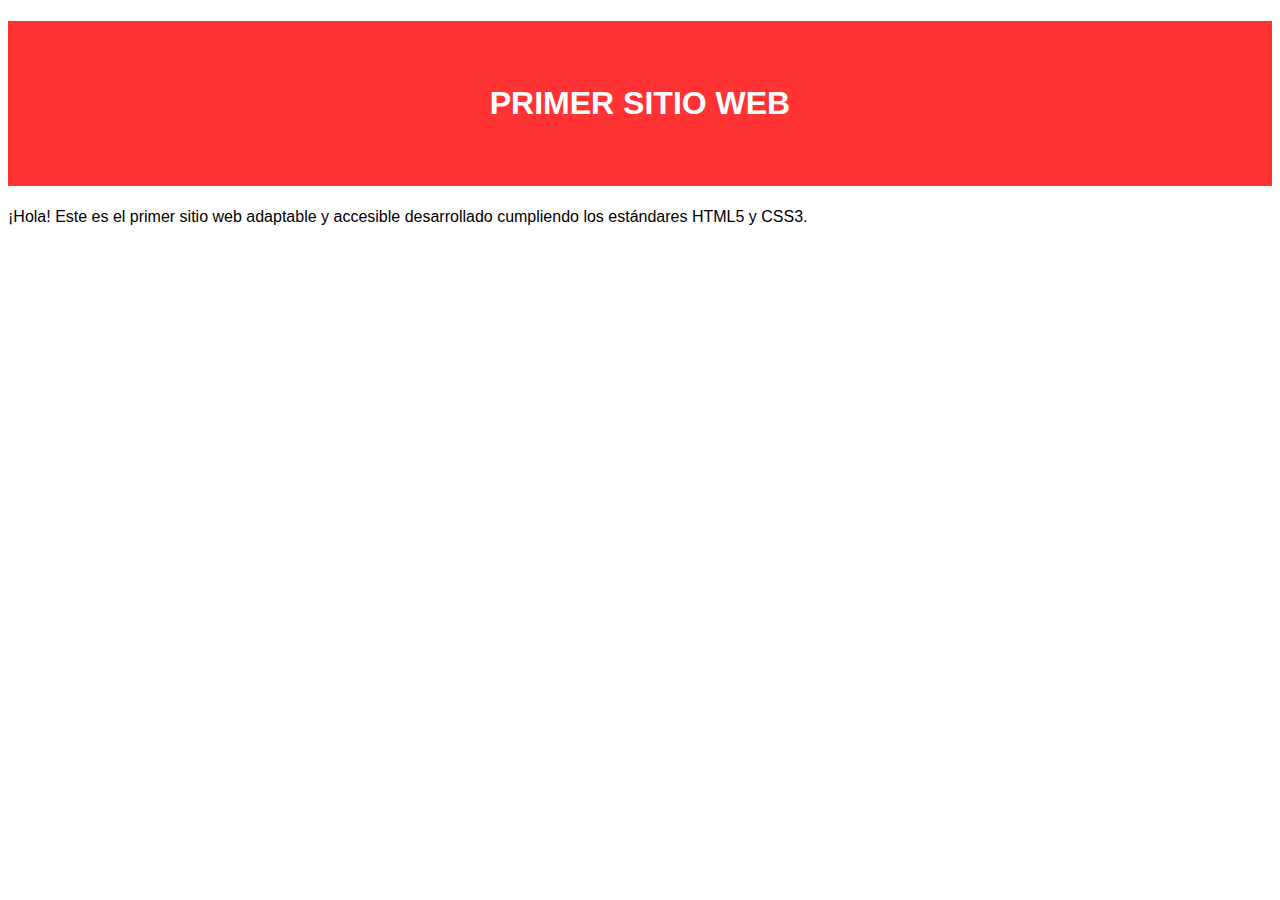
<file: index.html>
<!DOCTYPE HTML>

<html lang="es">
<head>
    <!-- Datos que describen el documento -->
    <meta charset="UTF-8" />
    <title>SEW</title>
    <link rel="stylesheet" type="text/css" href="estilo.css"/> 
</head>

<body>
    <!-- Datos con el contenidos que aparece en el navegador -->
    <h1>Primer sitio web</h1>
    <p>¡Hola! Este es el primer sitio web adaptable y accesible desarrollado cumpliendo los estándares HTML5 y CSS3. </p>
</body>
</html>
</file>
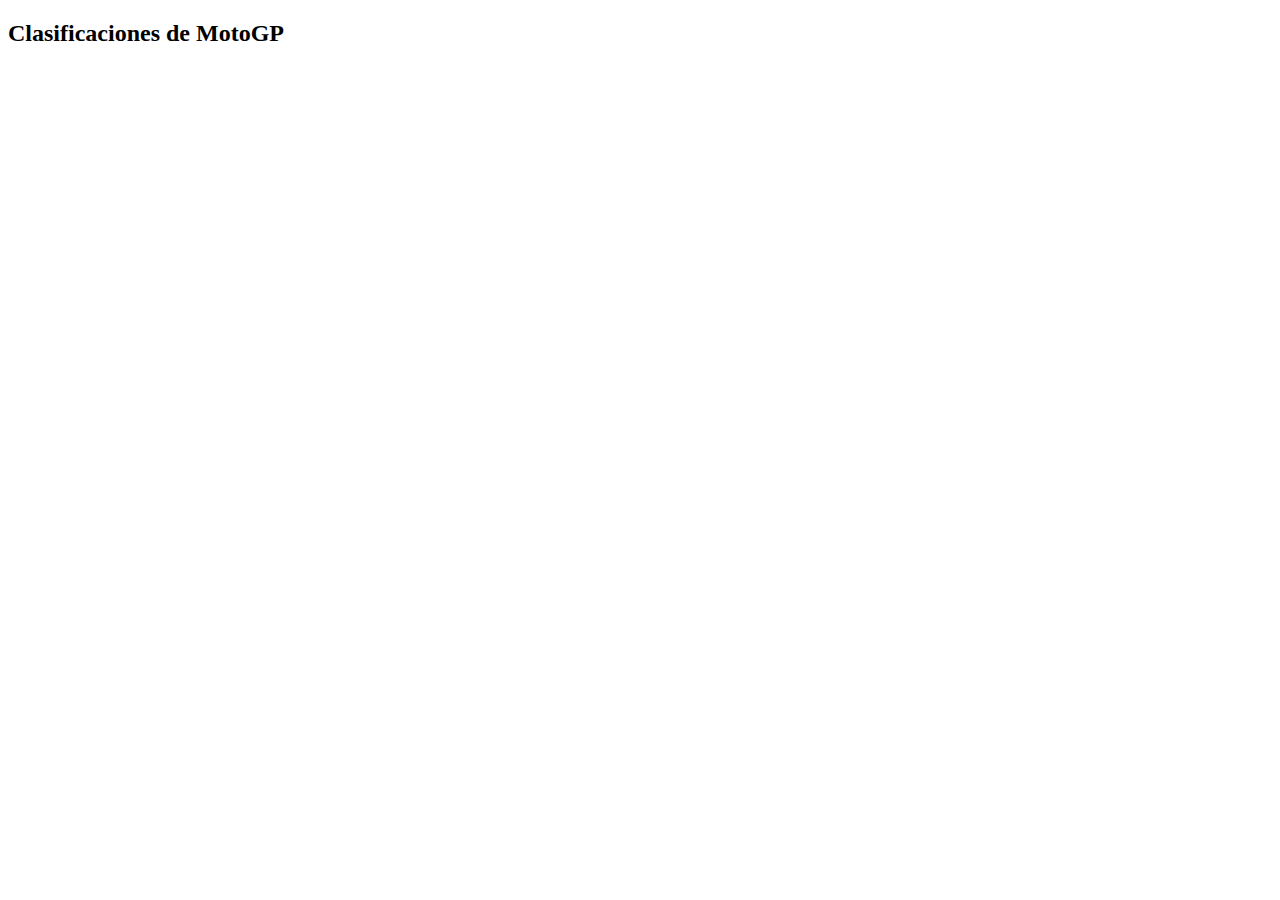
<file: MotoGP-Desktop/clasificaciones.html>
<!DOCTYPE HTML>

<html lang="es">
<head>
    <!-- Datos que describen el documento -->
    <meta name ="author" content ="Jorge Suárez Álvarez" />
    <meta name ="description" content ="Apartado clasificaciones de MotoGP Desktop" /> 
    <meta name ="keywords" content ="clasificaciones, MotoGP Desktop" /> 
    <meta name ="viewport" content ="width=device-width, initial-scale=1.0" />
    <meta charset="UTF-8" />
    <title>MotoGP - clasificaciones</title>
    <link rel="stylesheet" type="text/css" href="estilo/estilo.css"/> 
</head>

<body>
    <!-- Datos con el contenidos que aparece en el navegador -->
    <h2>Clasificaciones de MotoGP</h2>
</body>
</html>
</file>
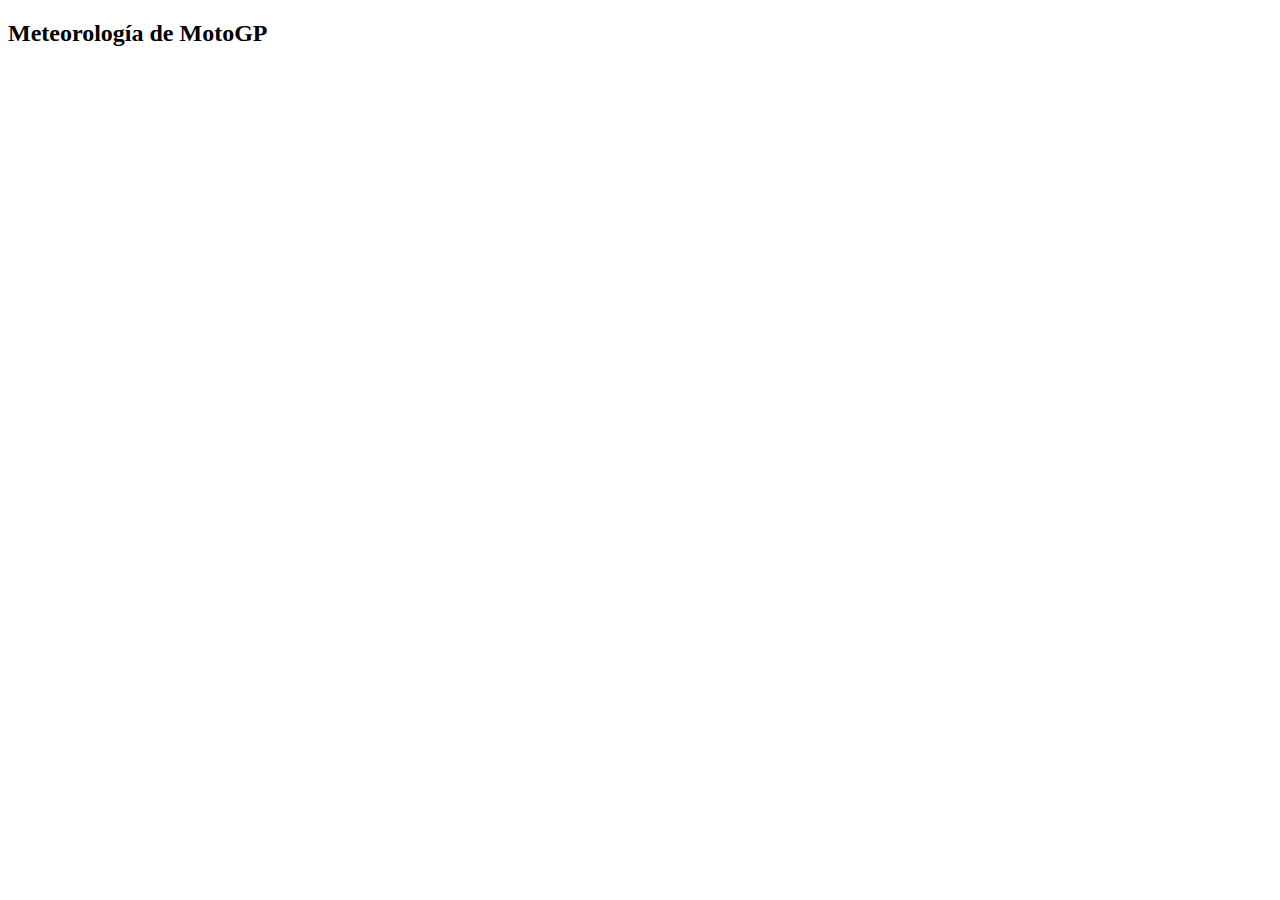
<file: MotoGP-Desktop/meteorologia.html>
<!DOCTYPE HTML>

<html lang="es">
<head>
    <!-- Datos que describen el documento -->
    <meta name ="author" content ="Jorge Suárez Álvarez" />
    <meta name ="description" content ="Apartado meteorología de MotoGP Desktop" /> 
    <meta name ="keywords" content ="meteorología, MotoGP Desktop" /> 
    <meta name ="viewport" content ="width=device-width, initial-scale=1.0" />
    <meta charset="UTF-8" />
    <title>MotoGP - meteorología</title>
    <link rel="stylesheet" type="text/css" href="estilo/estilo.css"/> 
</head>

<body>
    <!-- Datos con el contenidos que aparece en el navegador -->
    <h2>Meteorología de MotoGP</h2>
</body>
</html>
</file>
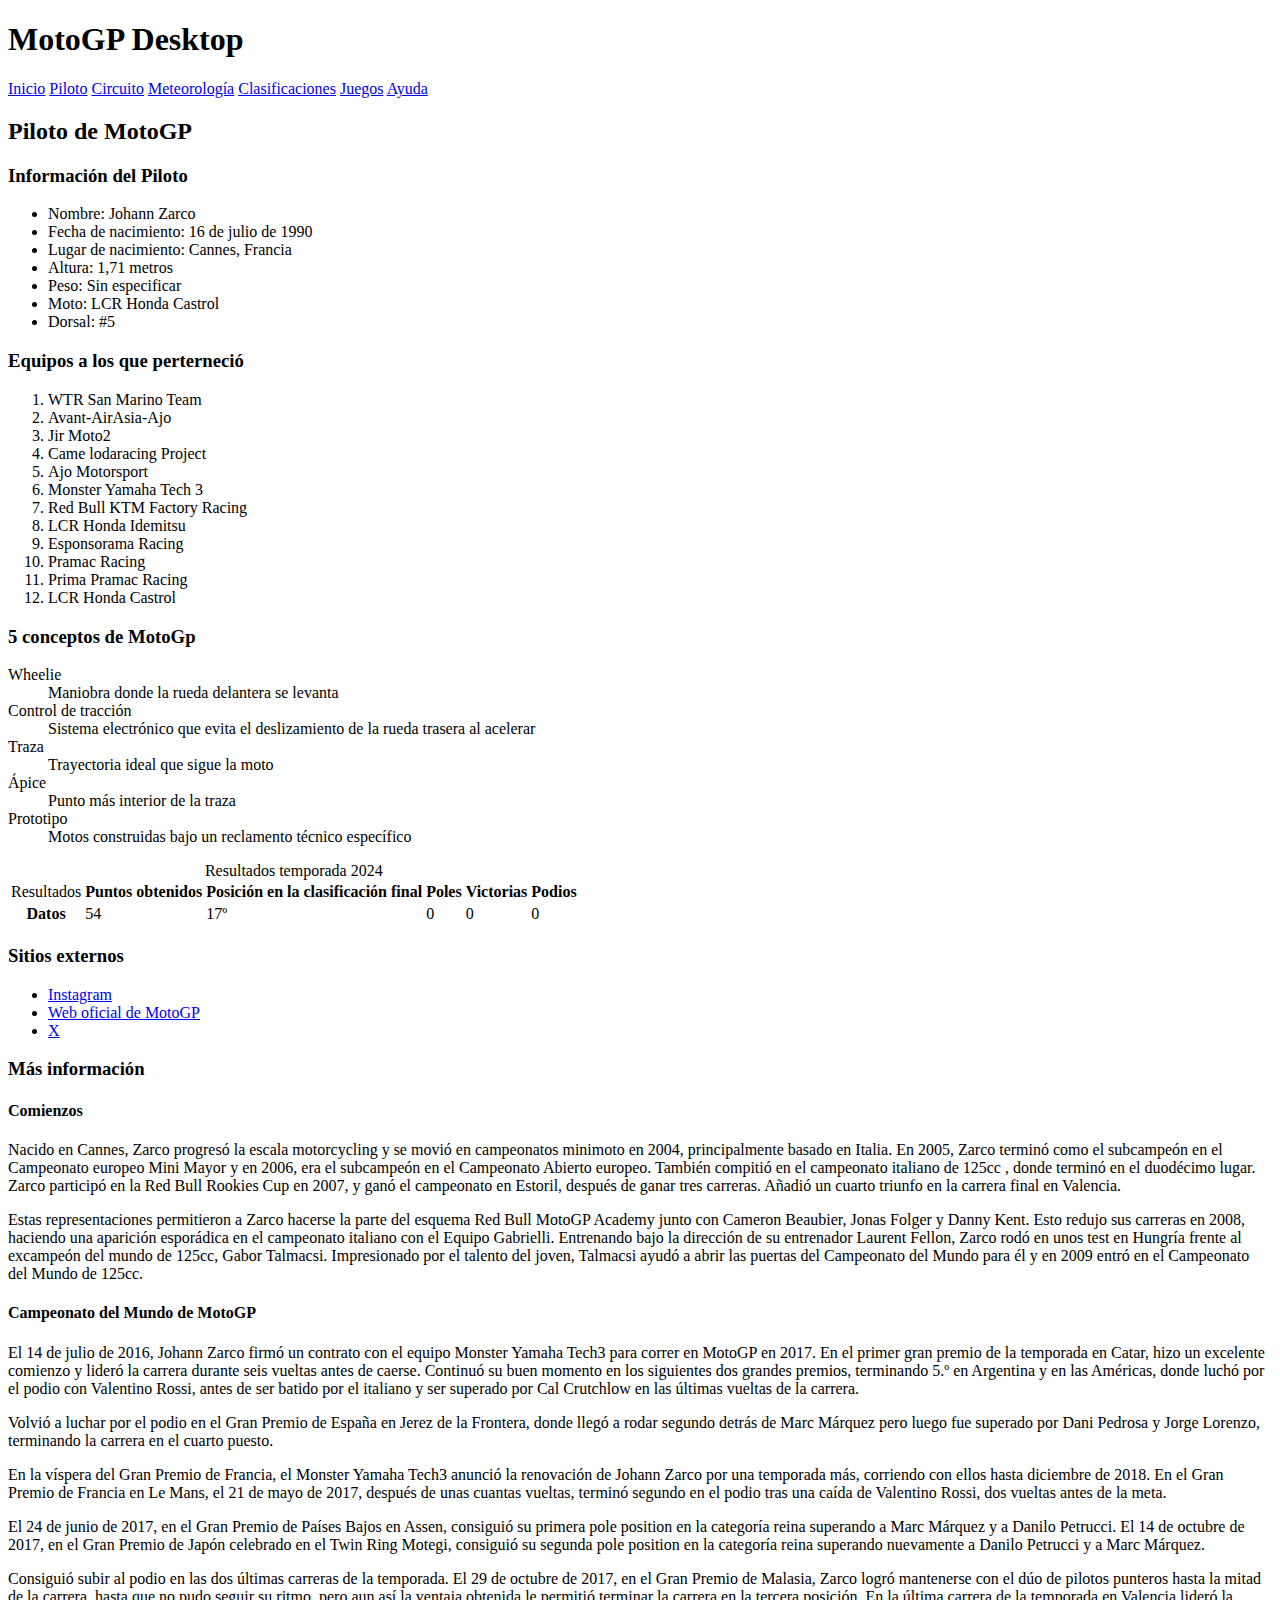
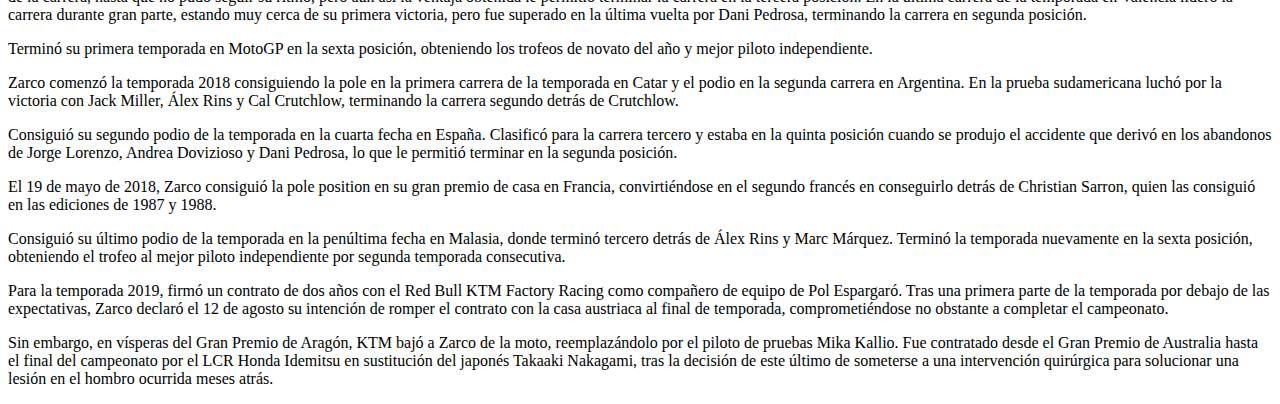
<file: MotoGP-Desktop/piloto.html>
<!DOCTYPE HTML>

<html lang="es">
<head>
    <!-- Datos que describen el documento -->
    <meta name ="author" content ="Jorge Suárez Álvarez" />
    <meta name ="description" content ="Apartado piloto MotoGP Desktop" /> 
    <meta name ="keywords" content ="Piloto, MotoGP Desktop" /> 
    <meta name ="viewport" content ="width=device-width, initial-scale=1.0" />
    <meta charset="UTF-8" />
    <title>MotoGP - Piloto</title>
    <link rel="stylesheet" type="text/css" href="estilo/estilo.css"/> 
</head>

<body>
    <!-- Datos con el contenidos que aparece en el navegador -->
    <h1>MotoGP Desktop</h1>
    <nav>
        <a href="index.html" title = "Página de inicio de MotoGP - Desktop">Inicio</a>
        <a href="piloto.html" title="Información del piloto">Piloto</a>
        <a href="circuito.html" title="Detalles sobre el circuito">Circuito</a>
        <a href="meteorologia.html" title="Información meteorológica">Meteorología</a>
        <a href="clasificaciones.html" title="Resultados de las clasificaciones">Clasificaciones</a>
        <a href="juegos.html" title="Apartado de juegos">Juegos</a>
        <a href="ayuda.html" title="Ayuda relativa a la web">Ayuda</a>
    </nav>
    <h2>Piloto de MotoGP</h2>

    <section>
    <h3>Información del Piloto</h3>
    <ul>
        <li>Nombre: Johann Zarco</li>
        <li>Fecha de nacimiento: 16 de julio de 1990</li>
        <li>Lugar de nacimiento: Cannes, Francia</li>
        <li>Altura: 1,71 metros</li>
        <li>Peso: Sin especificar</li>
        <li>Moto: LCR Honda Castrol</li>
        <li>Dorsal: #5</li>
    </ul>
    </section>

    <section>
    <h3>Equipos a los que perterneció</h3>
    <ol>
        <li>WTR San Marino Team</li>
        <li>Avant-AirAsia-Ajo</li>
        <li>Jir Moto2</li>
        <li>Came lodaracing Project</li>
        <li>Ajo Motorsport</li>
        <li>Monster Yamaha Tech 3</li>
        <li>Red Bull KTM Factory Racing</li>
        <li>LCR Honda Idemitsu</li>
        <li>Esponsorama Racing</li>
        <li>Pramac Racing</li>
        <li>Prima Pramac Racing</li>
        <li>LCR Honda Castrol</li>
    </ol>
    </section>

    <section>
    <h3>5 conceptos de MotoGp</h3>
    <dl>
        <dt>Wheelie</dt>
        <dd>Maniobra donde la rueda delantera se levanta</dd>
        <dt>Control de tracción</dt>
        <dd>Sistema electrónico que evita el deslizamiento de la rueda trasera al acelerar</dd>
        <dt>Traza</dt>
        <dd>Trayectoria ideal que sigue la moto</dd>
        <dt>Ápice</dt>
        <dd>Punto más interior de la traza</dd>
        <dt>Prototipo</dt>
        <dd>Motos construidas bajo un reclamento técnico específico</dd>
    </dl>
    </section>

    <table>
        <caption>Resultados temporada 2024</caption>
        <tr>
            <td>Resultados</td>
            <th>Puntos obtenidos</th>
            <th>Posición en la clasificación final</th>
            <th>Poles</th>
            <th>Victorias</th>
            <th>Podios</th>

        </tr>
       <tr>
            <th>Datos</th>
            <td>54</td>
            <td>17º</td>
            <td>0</td>
            <td>0</td>
            <td>0</td>
        </tr>
    </table>

    <h3>Sitios externos</h3>
    
    <ul>
        <li><a href="https://www.instagram.com/johannzarco/?hl=es" title="Instagram">Instagram</a></li>
        <li><a href="https://www.motogp.com/es/riders/johann-zarco/4a439bde-305a-4995-b3e7-783fa99f784a?tab=overviewWeb" title="Web oficial de MotoGP">Web oficial de MotoGP</a></li>
        <li><a href="https://x.com/JohannZarco1" title="X">X</a></li>
    </ul>

    <section>
        <h3>Más información</h3>
        
        <h4>Comienzos</h4>
        <p>
            Nacido en Cannes, Zarco progresó la escala motorcycling y se movió en campeonatos minimoto en 2004, principalmente basado en Italia. En 2005, Zarco terminó como el subcampeón en el Campeonato europeo Mini Mayor y en 2006, era el subcampeón en el Campeonato Abierto europeo. 
            También compitió en el campeonato italiano de 125cc , donde terminó en el duodécimo lugar. Zarco participó en la Red Bull Rookies Cup en 2007, y ganó el campeonato en Estoril, después de ganar tres carreras. Añadió un cuarto triunfo en la carrera final en Valencia.
        </p> 
        <p>
            Estas representaciones permitieron a Zarco hacerse la parte del esquema Red Bull MotoGP Academy junto con Cameron Beaubier, Jonas Folger y Danny Kent. Esto redujo sus carreras en 2008, haciendo una aparición esporádica en el campeonato italiano con el Equipo Gabrielli.
            Entrenando bajo la dirección de su entrenador Laurent Fellon, Zarco rodó en unos test en Hungría frente al excampeón del mundo de 125cc, Gabor Talmacsi. Impresionado por el talento del joven, Talmacsi ayudó a abrir las puertas del Campeonato del Mundo para él y en 2009 entró en el Campeonato del Mundo de 125cc.
        </p>
    </section>
    <section>
        <h4>Campeonato del Mundo de MotoGP</h4>
        <p>
        El 14 de julio de 2016, Johann Zarco firmó un contrato con el equipo Monster Yamaha Tech3 para correr en MotoGP en 2017. En el primer gran premio de la temporada en Catar, hizo un excelente comienzo y lideró la carrera durante seis vueltas antes de caerse. Continuó su buen momento en los siguientes dos grandes premios, terminando 5.º en Argentina y en las Américas, donde luchó por el podio con Valentino Rossi, antes de ser batido por el italiano y ser superado por Cal Crutchlow en las últimas vueltas de la carrera.
        </p>

        <p>
        Volvió a luchar por el podio en el Gran Premio de España en Jerez de la Frontera, donde llegó a rodar segundo detrás de Marc Márquez pero luego fue superado por Dani Pedrosa y Jorge Lorenzo, terminando la carrera en el cuarto puesto.
        </p>

        <p>
        En la víspera del Gran Premio de Francia, el Monster Yamaha Tech3 anunció la renovación de Johann Zarco por una temporada más, corriendo con ellos hasta diciembre de 2018. En el Gran Premio de Francia en Le Mans, el 21 de mayo de 2017, después de unas cuantas vueltas, terminó segundo en el podio tras una caída de Valentino Rossi, dos vueltas antes de la meta.
        </p>

        <p>
        El 24 de junio de 2017, en el Gran Premio de Países Bajos en Assen, consiguió su primera pole position en la categoría reina superando a Marc Márquez y a Danilo Petrucci. El 14 de octubre de 2017, en el Gran Premio de Japón celebrado en el Twin Ring Motegi, consiguió su segunda pole position en la categoría reina superando nuevamente a Danilo Petrucci y a Marc Márquez.
        </p>

        <p>
        Consiguió subir al podio en las dos últimas carreras de la temporada. El 29 de octubre de 2017, en el Gran Premio de Malasia, Zarco logró mantenerse con el dúo de pilotos punteros hasta la mitad de la carrera, hasta que no pudo seguir su ritmo, pero aun así la ventaja obtenida le permitió terminar la carrera en la tercera posición. En la última carrera de la temporada en Valencia lideró la carrera durante gran parte, estando muy cerca de su primera victoria, pero fue superado en la última vuelta por Dani Pedrosa, terminando la carrera en segunda posición.
        </p>

        <p>
        Terminó su primera temporada en MotoGP en la sexta posición, obteniendo los trofeos de novato del año y mejor piloto independiente.
        </p>

        <p>
        Zarco comenzó la temporada 2018 consiguiendo la pole en la primera carrera de la temporada en Catar y el podio en la segunda carrera en Argentina. En la prueba sudamericana luchó por la victoria con Jack Miller, Álex Rins y Cal Crutchlow, terminando la carrera segundo detrás de Crutchlow.
        </p>

        <p>
        Consiguió su segundo podio de la temporada en la cuarta fecha en España. Clasificó para la carrera tercero y estaba en la quinta posición cuando se produjo el accidente que derivó en los abandonos de Jorge Lorenzo, Andrea Dovizioso y Dani Pedrosa, lo que le permitió terminar en la segunda posición.
        </p>

        <p>
        El 19 de mayo de 2018, Zarco consiguió la pole position en su gran premio de casa en Francia, convirtiéndose en el segundo francés en conseguirlo detrás de Christian Sarron, quien las consiguió en las ediciones de 1987 y 1988.
        </p>

        <p>
        Consiguió su último podio de la temporada en la penúltima fecha en Malasia, donde terminó tercero detrás de Álex Rins y Marc Márquez. Terminó la temporada nuevamente en la sexta posición, obteniendo el trofeo al mejor piloto independiente por segunda temporada consecutiva.
        </p>

        <p>
        Para la temporada 2019, firmó un contrato de dos años con el Red Bull KTM Factory Racing como compañero de equipo de Pol Espargaró. Tras una primera parte de la temporada por debajo de las expectativas, Zarco declaró el 12 de agosto su intención de romper el contrato con la casa austriaca al final de temporada, comprometiéndose no obstante a completar el campeonato.
        </p>

        <p>
        Sin embargo, en vísperas del Gran Premio de Aragón, KTM bajó a Zarco de la moto, reemplazándolo por el piloto de pruebas Mika Kallio. Fue contratado desde el Gran Premio de Australia hasta el final del campeonato por el LCR Honda Idemitsu en sustitución del japonés Takaaki Nakagami, tras la decisión de este último de someterse a una intervención quirúrgica para solucionar una lesión en el hombro ocurrida meses atrás.
        </p>
    </section>

</body>
</html>
</file>
<file: estilo.css>
/*Especificidad: 001*/
body {
  font-family: Tahoma, sans-serif;
}
/*Especificidad: 001*/
h1 {
  color: #fff;    
  background-color:#ff3333; 
  text-transform: uppercase;
  padding: 2em; 
  text-align: center;     
  }
</file>
<file: MotoGP-Desktop/estilo/estilo.css>
/*Jorge Suárez Álvarez - UO296038*/
/* Estilos generales del proyecto MotoGP-Desktop*/
</file>
